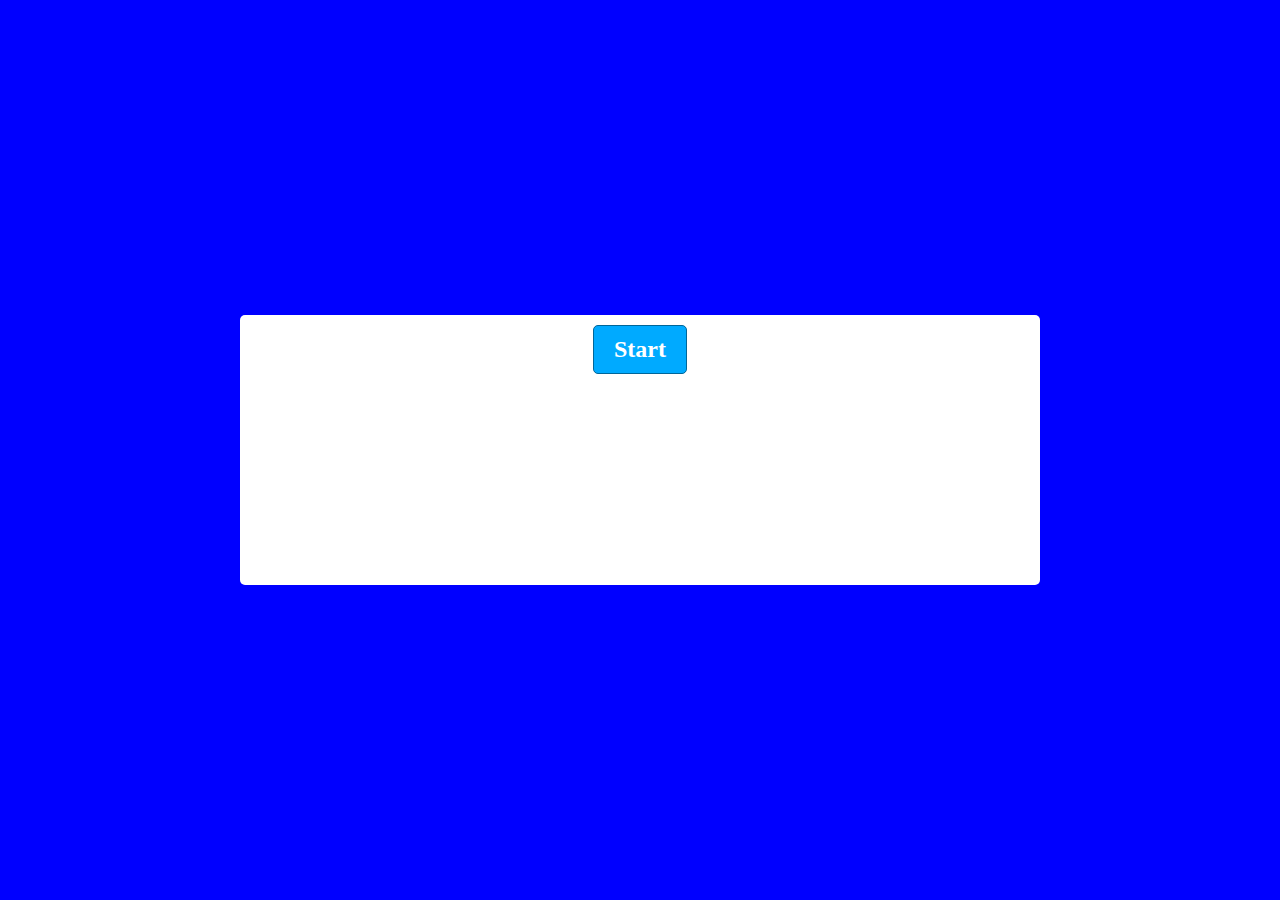
<file: index.html>
<!DOCTYPE html>
<html lang="en">
<head>
  <meta charset="UTF-8">
  <meta name="viewport" content="width=device-width, initial-scale=1.0">
  <meta http-equiv="X-UA-Compatible" content="ie=edge">
  <link href="assets/css/style.css" rel="stylesheet">
  <title>Javascript Coding Quiz</title>
</head>
<body id='body'>
  <!--container for the quiz that will hold all contents of game-->
  <section class="container">
    <!--contains the box where the question will be inserted-->
    <div id="questionbox" class="hide">
      <!--the actual div that contains the question-->
      <div id="question"></div>
      <!--buttons that will contain the answer choices-->
      <div id="answerbtn" class="btn-grid">
        <button class="btn"></button>
        <button class="btn"></button>
        <button class="btn"></button>
        <button class="btn"></button>
      </div>
    </div>
    <!--the start and next buttons for controlling the game-->
      <button id="start" class="start btn">Start</button>
      <button id="next" class="next btn hide">Next</button>
      <!--div for a timer to be placed-->
      <div id='timer'></div>
      <!--div that hold the core of the user it will go up by 1 if wrong 2 if right-->
    <div id='gamescore'></div>
    </section>             

  <script src="assets/js/script.js"></script>
</body>
</html>
</file>
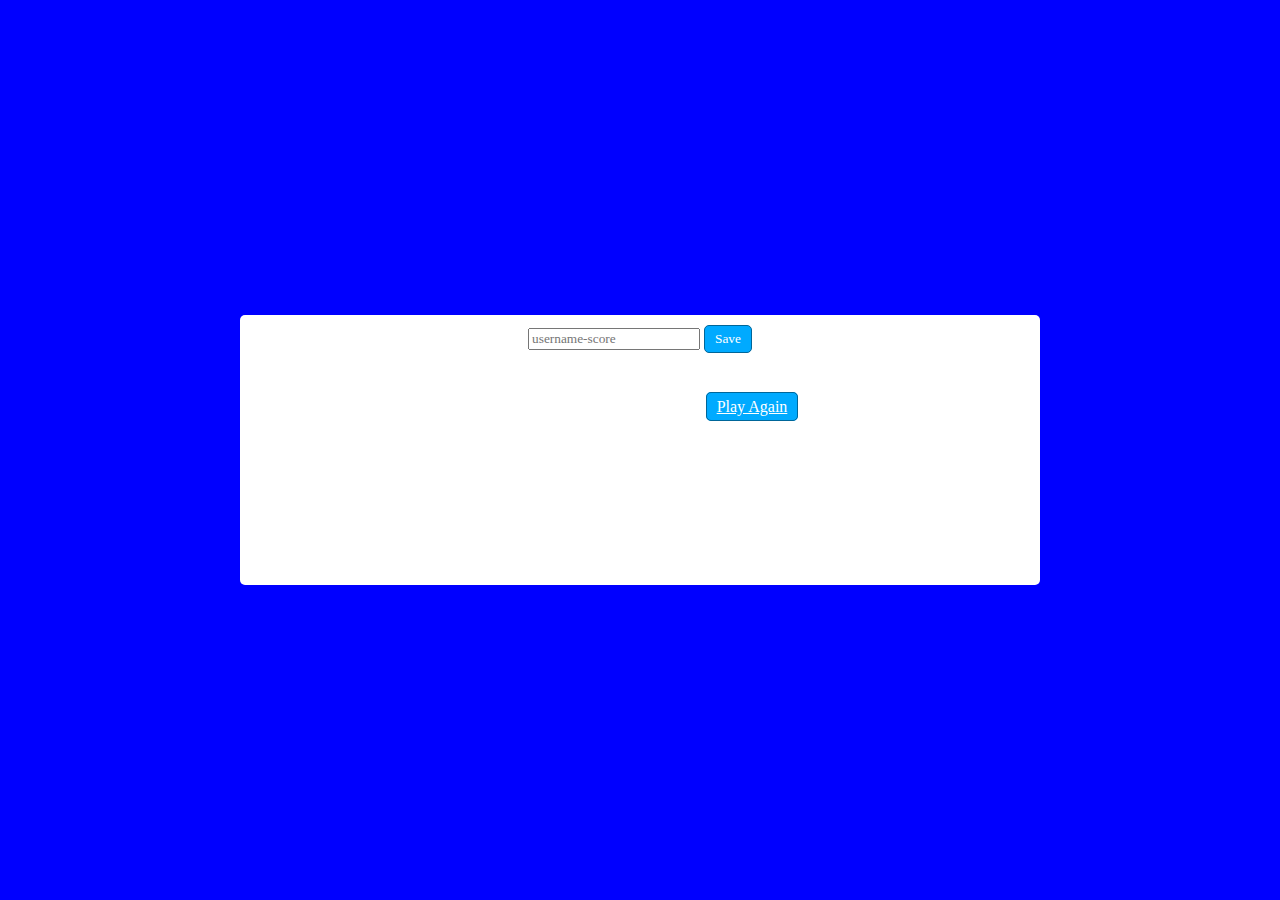
<file: highscores.html>
<!DOCTYPE html>
<html lang="en">
<head>
    <meta charset="UTF-8">
    <meta name="viewport" content="width=device-width, initial-scale=1.0">
    <link rel="stylesheet" type="text/css" href="assets/css/style.css">
    <title>Document</title>
</head>
<body>
  <!--container that will hold all elemnts of html page-->
    <section class="container">
      <!--placehjolder div to hold the input and buttons -->
        <div>
          <form>
            <input type="text" name="username" id="username-score" placeholder="username-score"/>
            <button type="submit" class="btn" id="saveScoreBtn"> Save</button>
          </form>
          <a class="btn play-again" href="index.html" >Play Again</a>
          <!-- paragraph used to display the saved username-score-->
          <p id='p'></p>
        </div>
      </div>
    <script src="assets/js/highscores.js"></script>
</body>
</html>
</file>
<file: assets/css/style.css>
*, *::before, *::after {
  box-sizing: border-box;
  font-family: Gotham Rounded;
}
/*setting hue variables with css variables to*/
:root {
  --hue-neutral: 200;
  --hue-wrong: 0;
  --hue-correct: 145;
}
/*styles the body and applies the hue variable set in css*/
body {
  background-color: blue;
  --hue: var(--hue-neutral);
  padding: 0;
  margin: 0;
  display: inline-flex;
  width: 100vw;
  height: 100vh;
  justify-content: center;
  align-items: center;
}
/*this applies to the body when the answer selected is correct*/
body.correct {
  --hue: var(--hue-correct);
}
/*this applies to the body when the answer selected is wrong*/
body.wrong {
  --hue: var(--hue-wrong);
}
/*properties set for the container of all the elements on the html page used in the quiz*/
.container {
  text-align: center;
  height: 30%;
  width: 800px;
  max-width: 80%;
  background-color: white;
  border-radius: 5px;
  padding: 10px;
}
/*properties to set up the buttons to be 2 on top 2 on bottom*/
.btn-grid {
  display: grid;
  grid-template-columns: repeat(2, auto);
  gap: 10px;
  margin: 20px 0;
}
/*general button style applied*/
.btn {
  --hue: var(--hue-neutral);
  border: 1px solid hsl(var(--hue), 100%, 30%);
  background-color: hsl(var(--hue), 100%, 50%);
  border-radius: 5px;
  padding: 5px 10px;
  color: white;
  outline: none;
}

/*styles applied to buttons when the buttons answer is correct*/
.btn.correct {
  --hue: var(--hue-correct);
  color: black;
}
/*styles applied to buttons when the buttons answer is wrong*/
.btn.wrong {
  --hue: var(--hue-wrong);
}
/*styles applied to the start and next buttons on the page*/
.start, .next {
  font-size: 1.5rem;
  font-weight: bold;
  padding: 10px 20px;
}
/*more styles for the control buttons on the page*/
.controls {
  display: flex;
  justify-content: center;
  align-items: center;
}
/*property to hide elements like the start button*/
.hide {
  display: none;
}
/*styling elements on highscores.html*/
#username-score {
  margin-bottom: 3rem;
}

.play-again{
  margin-left: 14rem;
}
</file>
